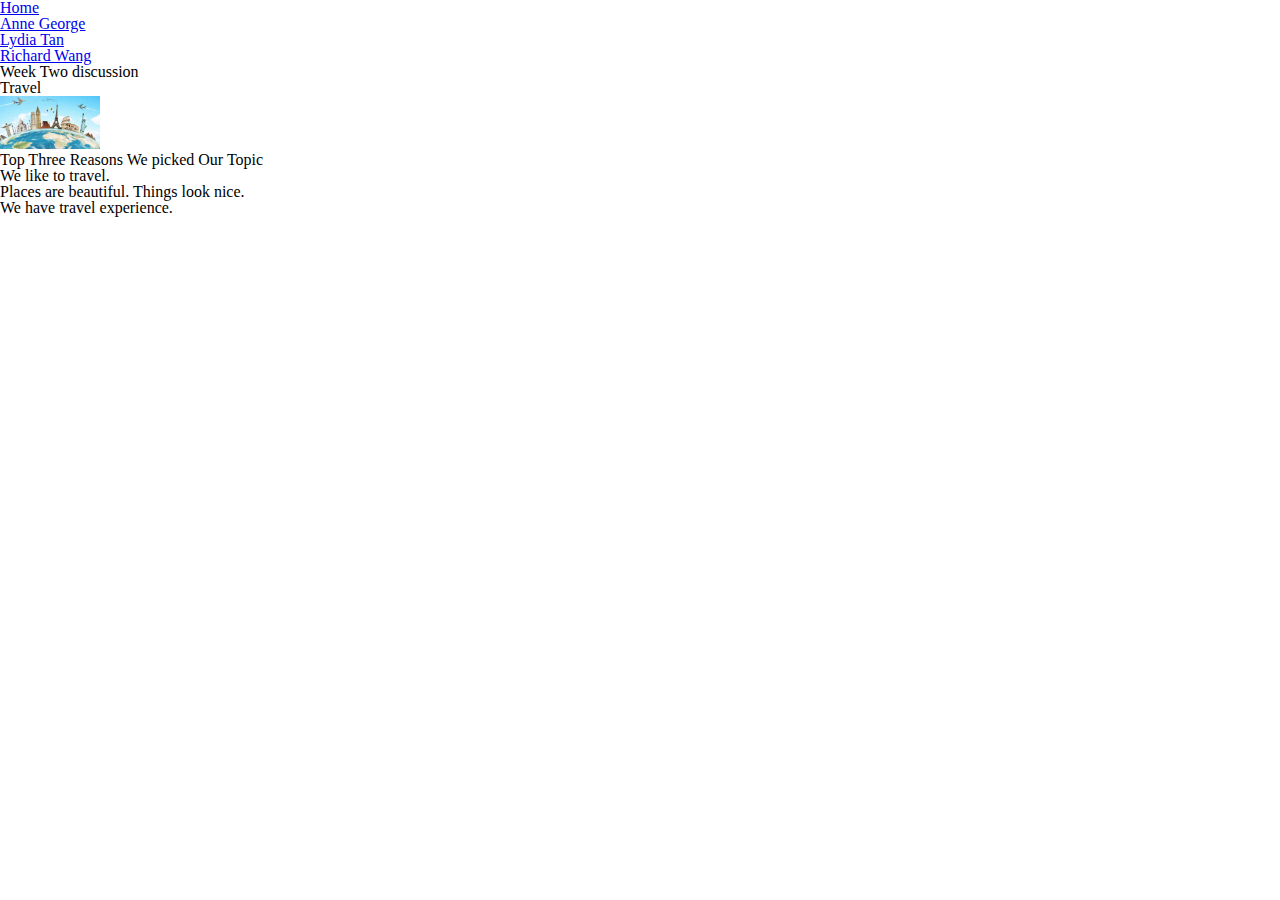
<file: index.html>
<!DOCTYPE html>
<html lang="en">
<head>
    <meta charset="UTF-8">
    <meta http-equiv="X-UA-Compatible" content="IE=edge">
    <meta name="viewport" content="width=device-width, initial-scale=1.0">
    <link rel="stylesheet" href="css/html5reset.css">
    <link rel="stylesheet" href="css/lydia.css">
    <!-- <link rel="stylesheet" href="css/student2.css"> -->
    <!-- <link rel="stylesheet" href="css/student3.css"> -->
    <title>Week 2 Discussion</title>
</head>
<body>
    <header>
        <nav>
            <ul>
                <li><a href = "index.html">Home</a></li>
                <li><a href="anne.html">Anne George</a></li>
                <li><a href="lydia.html">Lydia Tan</a></li>
                <li><a href="richard.html">Richard Wang</a></li>
            </ul>
        </nav>
        <h1>Week Two discussion</h1>

    </header>
    
    <main>
        <h2>Travel</h2>
        <img src = "img_index/ce-travel.jpg" width="200" alt = "Travel Image">

        <h3>Top Three Reasons We picked Our Topic</h3>
        <ul>
            <li>We like to travel.</li>
            <li>Places are beautiful. Things look nice.</li>
            <li>We have travel experience.</li>
        </ul>
    </main>
    
</body>
</html>
</file>
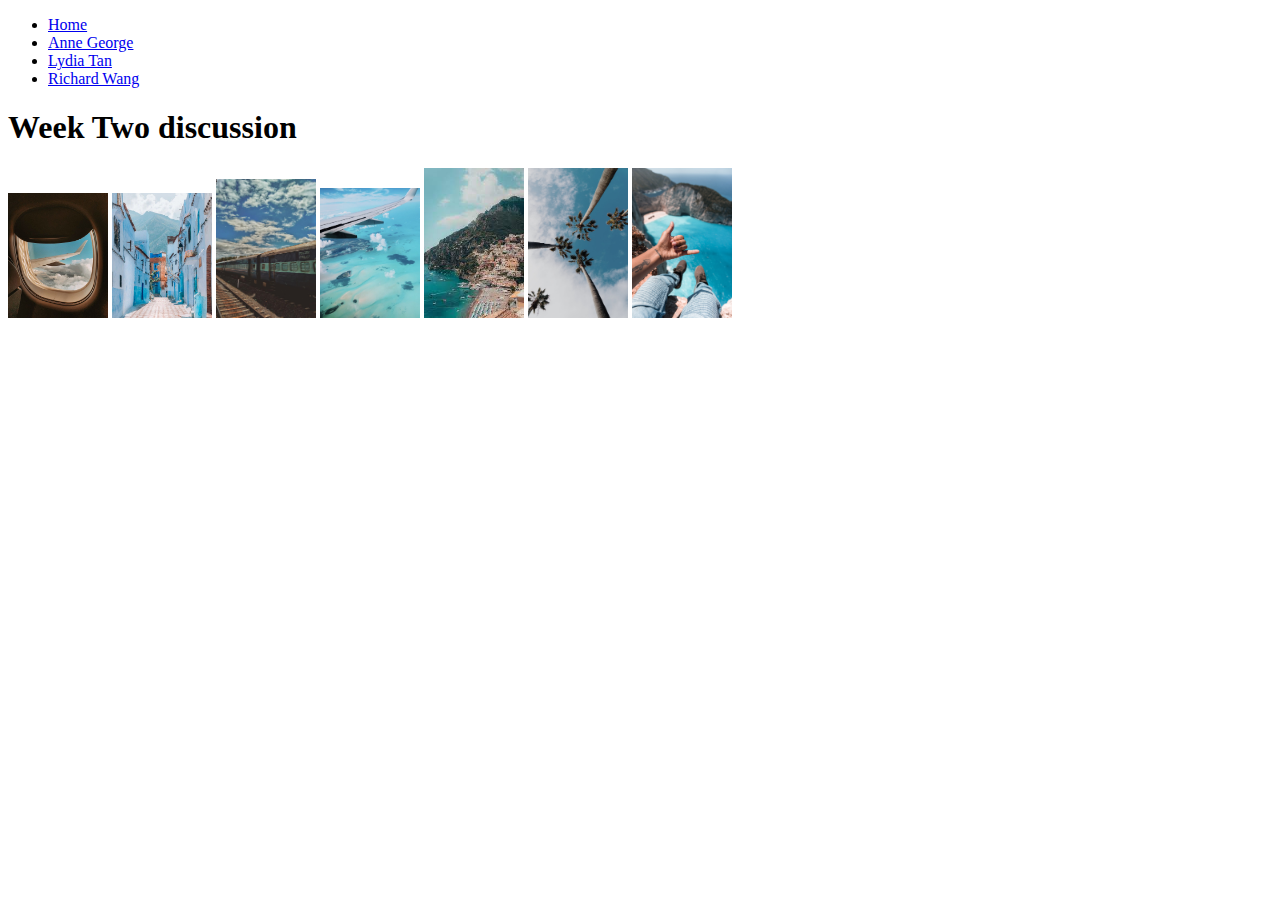
<file: lydia.html>
<!DOCTYPE html>
<html lang="en">
<head>
    <meta charset="UTF-8">
    <meta http-equiv="X-UA-Compatible" content="IE=edge">
    <meta name="viewport" content="width=device-width, initial-scale=1.0">
    <link rel="stylesheet" href="css/lydia.css">
    <title>Document</title>
    
</head>
<body>
    <header>
        <nav>
            <ul>
                <li><a href = "index.html">Home</a></li>
                <li><a href="anne.html">Anne George</a></li>
                <li><a href="lydia.html">Lydia Tan</a></li>
                <li><a href="richard.html">Richard Wang</a></li>
            </ul>
        </nav>
        <h1>Week Two discussion</h1>
    </header>
    
    <img src = "img_lydia/img1.jpeg" alt = "plane view of clouds"/>
    <img src = "img_lydia/img2.jpeg" alt = "plane view of clouds"/>
    <img src = "img_lydia/img3.jpeg" alt = "plane view of clouds"/>
    <img src = "img_lydia/img4.jpeg" alt = "plane view of clouds"/>
    <img src = "img_lydia/img5.jpeg" alt = "plane view of clouds"/>
    <img src = "img_lydia/img6.jpeg" alt = "plane view of clouds"/>
    <img src = "img_lydia/img7.jpeg" alt = "plane view of clouds"/>
</body>
</html>
</file>
<file: css/lydia.css>
img{
   
    width: 100px;
}
</file>
